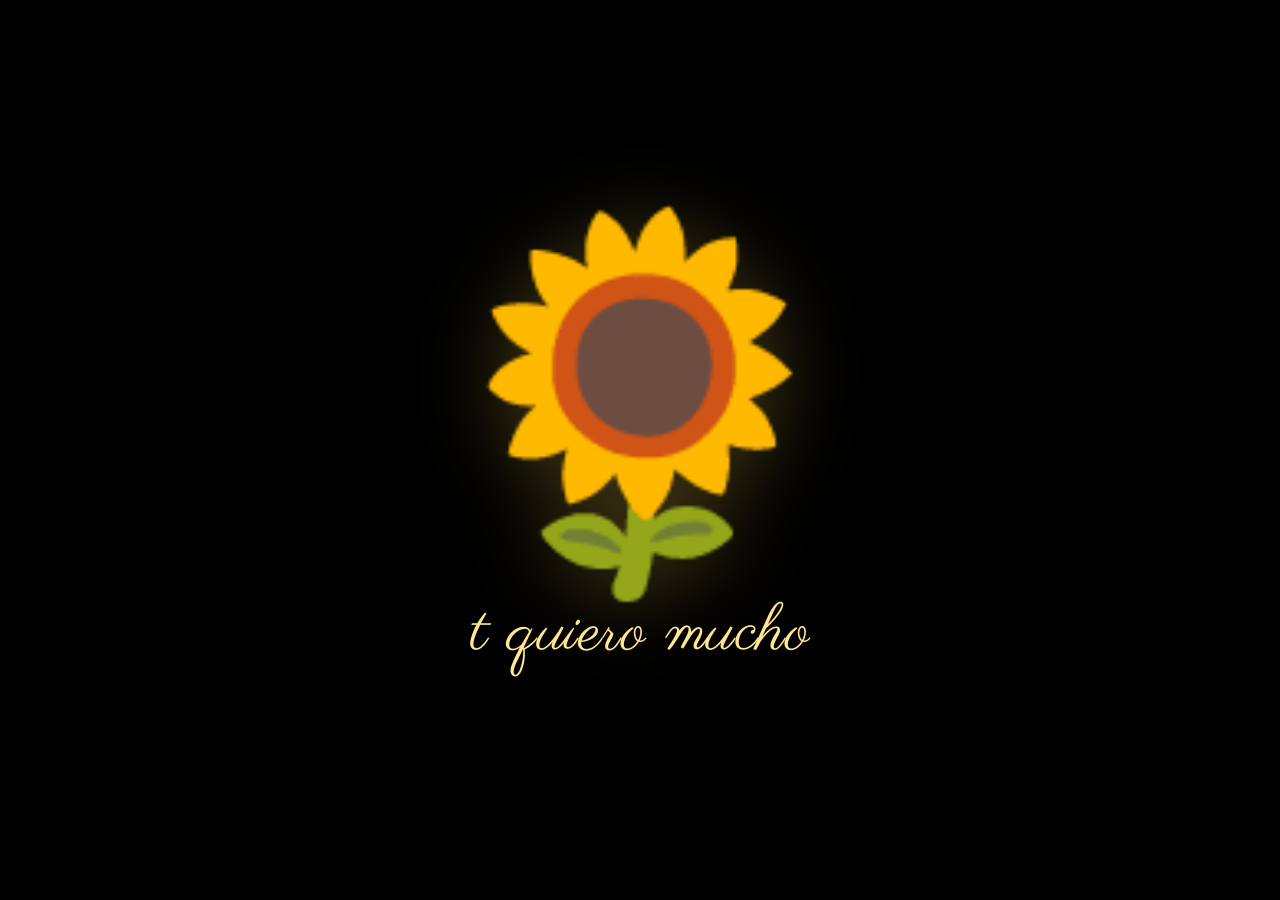
<file: index.html>
<!doctype html>
<html lang="es">
  <head>
    <meta charset="utf-8" />
    <meta name="viewport" content="width=device-width, initial-scale=1" />
    <title>T quiero mucho</title>
    <link rel="preconnect" href="https://fonts.googleapis.com" />
    <link rel="preconnect" href="https://fonts.gstatic.com" crossorigin />
    <link href="https://fonts.googleapis.com/css2?family=Parisienne&family=Poppins:wght@300;500;700&display=swap" rel="stylesheet" />
    <link rel="stylesheet" href="styles.css" />
  </head>
  <body>
    <!-- Centro fijo -->
    <main class="stage">
      <div class="center">
        <div class="sunflower-big" aria-hidden="true">🌻</div>
        <p class="love">t quiero mucho</p>
      </div>
    </main>

    <!-- Emisores infinitos: dos capas gemelas para flujo continuo -->
    <div class="emit layer a" aria-hidden="true">
      <!-- 36 instancias base -->
      <span class="em" style="--x: 4%;  --s:28px; --d: 0s;   --t: 9s;">🌻</span>
      <span class="em" style="--x: 8%;  --s:22px; --d: .3s; --t: 8s;">🌻</span>
      <span class="em" style="--x: 12%; --s:34px; --d: .6s; --t:10s;">🌻</span>
      <span class="em" style="--x: 16%; --s:20px; --d: .9s; --t: 8.2s;">🌻</span>
      <span class="em" style="--x: 20%; --s:30px; --d: 1.2s;--t: 9.4s;">🌻</span>
      <span class="em" style="--x: 24%; --s:24px; --d: 1.5s;--t: 8.5s;">🌻</span>
      <span class="em" style="--x: 28%; --s:36px; --d: 1.8s;--t:10.3s;">🌻</span>
      <span class="em" style="--x: 32%; --s:23px; --d: 2.1s;--t: 8.1s;">🌻</span>
      <span class="em" style="--x: 36%; --s:32px; --d: 2.4s;--t: 9.1s;">🌻</span>
      <span class="em" style="--x: 40%; --s:21px; --d: 2.7s;--t: 8.0s;">🌻</span>
      <span class="em" style="--x: 44%; --s:35px; --d: 3.0s;--t:10.0s;">🌻</span>
      <span class="em" style="--x: 48%; --s:25px; --d: 3.3s;--t: 8.6s;">🌻</span>
      <span class="em" style="--x: 52%; --s:29px; --d: 3.6s;--t: 9.0s;">🌻</span>
      <span class="em" style="--x: 56%; --s:24px; --d: 3.9s;--t: 8.4s;">🌻</span>
      <span class="em" style="--x: 60%; --s:33px; --d: 4.2s;--t: 9.7s;">🌻</span>
      <span class="em" style="--x: 64%; --s:22px; --d: 4.5s;--t: 8.1s;">🌻</span>
      <span class="em" style="--x: 68%; --s:31px; --d: 4.8s;--t: 9.2s;">🌻</span>
      <span class="em" style="--x: 72%; --s:23px; --d: 5.1s;--t: 8.3s;">🌻</span>
      <span class="em" style="--x: 76%; --s:34px; --d: 5.4s;--t: 9.6s;">🌻</span>
      <span class="em" style="--x: 80%; --s:21px; --d: 5.7s;--t: 8.0s;">🌻</span>
      <span class="em" style="--x: 84%; --s:35px; --d: 6.0s;--t:10.2s;">🌻</span>
      <span class="em" style="--x: 88%; --s:25px; --d: 6.3s;--t: 8.7s;">🌻</span>
      <span class="em" style="--x: 92%; --s:29px; --d: 6.6s;--t: 9.3s;">🌻</span>
      <span class="em" style="--x: 6%;  --s:28px; --d: 6.9s;--t: 9.1s;">🌻</span>
      <span class="em" style="--x: 14%; --s:24px; --d: 7.2s;--t: 8.4s;">🌻</span>
      <span class="em" style="--x: 22%; --s:36px; --d: 7.5s;--t:10.4s;">🌻</span>
      <span class="em" style="--x: 30%; --s:22px; --d: 7.8s;--t: 8.2s;">🌻</span>
      <span class="em" style="--x: 38%; --s:30px; --d: 8.1s;--t: 9.5s;">🌻</span>
      <span class="em" style="--x: 46%; --s:24px; --d: 8.4s;--t: 8.3s;">🌻</span>
      <span class="em" style="--x: 54%; --s:36px; --d: 8.7s;--t:10.1s;">🌻</span>
      <span class="em" style="--x: 62%; --s:23px; --d: 9.0s;--t: 8.1s;">🌻</span>
      <span class="em" style="--x: 70%; --s:32px; --d: 9.3s;--t: 9.2s;">🌻</span>
      <span class="em" style="--x: 78%; --s:21px; --d: 9.6s;--t: 8.0s;">🌻</span>
      <span class="em" style="--x: 86%; --s:35px; --d: 9.9s;--t:10.0s;">🌻</span>
      <span class="em" style="--x: 94%; --s:25px; --d:10.2s;--t: 8.6s;">🌻</span>
      <span class="em" style="--x: 2%;  --s:29px; --d:10.5s;--t: 9.0s;">🌻</span>
      <span class="em" style="--x: 18%; --s:24px; --d:10.8s;--t: 8.4s;">🌻</span>
    </div>

    <div class="emit layer b" aria-hidden="true">
      <!-- Capa clon con offset para tapar cualquier “hueco” temporal -->
      <!-- Puedes copiar/pegar el mismo bloque de arriba cambiando solo los delays sumando ~5s -->
      <!-- Aquí solo unas cuantas para el ejemplo; puedes duplicar todas para máxima densidad -->
      <span class="em" style="--x: 7%;  --s:30px; --d: 5s;   --t: 9.2s;">🌻</span>
      <span class="em" style="--x: 19%; --s:22px; --d: 5.4s; --t: 8.1s;">🌻</span>
      <span class="em" style="--x: 27%; --s:34px; --d: 5.8s; --t:10.0s;">🌻</span>
      <span class="em" style="--x: 35%; --s:24px; --d: 6.2s; --t: 8.5s;">🌻</span>
      <span class="em" style="--x: 63%; --s:28px; --d: 6.6s; --t: 9.1s;">🌻</span>
      <span class="em" style="--x: 81%; --s:26px; --d: 6.9s; --t: 8.7s;">🌻</span>
      <span class="em" style="--x: 91%; --s:32px; --d: 7.2s; --t: 9.6s;">🌻</span>
    </div>
  </body>
</html>
</file>
<file: styles.css>
:root{
  --bg:#000;
  --txt:#ffe793;
}

*{box-sizing:border-box}
html,body{height:100%}
body{margin:0;background:var(--bg);color:#fff;font-family:Poppins,system-ui,-apple-system,Segoe UI,Roboto,Arial,sans-serif;overflow:hidden}

/* Centro fijo */
.stage{position:fixed;inset:0;display:grid;place-items:center;pointer-events:none}
.center{display:grid;place-items:center;text-align:center;gap:10px;pointer-events:auto}
.sunflower-big a{cursor:pointer; text-decoration:none; color:inherit}
.sunflower-big{font-size:clamp(160px,28vw,360px);line-height:1;filter:drop-shadow(0 10px 40px rgba(255,211,77,.25))}
.love{margin:0;font-family:Parisienne,cursive;font-size:clamp(28px,6vw,64px);letter-spacing:.5px;color:var(--txt);text-shadow:0 6px 30px rgba(0,0,0,.6)}

/* Emisores infinitos */
.emit{position:fixed;inset:0;pointer-events:none;overflow:hidden}
.em{
  position:absolute; bottom:-12vh; left:var(--x,50%);
  transform:translateX(-50%);
  font-size:var(--s,28px); line-height:1;
  filter:drop-shadow(0 6px 16px rgba(0,0,0,.55));
  animation:
    appear .6s ease-out var(--d,0s) 1 both,
    drift var(--t,9s) linear calc(var(--d,0s) + .6s) infinite;
  will-change:transform,opacity;
}

/* Aparición y drift infinito */
@keyframes appear{
  0%{opacity:0;transform:translateX(-50%) translateY(12vh) scale(.7) rotate(-8deg)}
  70%{opacity:1;transform:translateX(-50%) translateY(0) scale(1.05) rotate(2deg)}
  100%{opacity:1;transform:translateX(-50%) translateY(0) scale(1) rotate(0deg)}
}
@keyframes drift{
  0%{transform:translateX(-50%) translateY(0) rotate(0deg)}
  25%{transform:translateX(calc(-50% - 22px)) translateY(-30vh) rotate(-6deg)}
  50%{transform:translateX(calc(-50% + 18px)) translateY(-60vh) rotate(3deg)}
  75%{transform:translateX(calc(-50% - 16px)) translateY(-90vh) rotate(-4deg)}
  100%{transform:translateX(calc(-50% + 26px)) translateY(-120vh) rotate(6deg)}
}

/* Aumentar frecuencia en pantallas grandes duplicando capas */
@media (min-width: 768px){
  .emit.layer.a { filter: none; }
  .emit.layer.b { filter: none; }
}

/* Accesibilidad */
@media (prefers-reduced-motion: reduce){
  .em{animation:none !important; opacity:1}
}
</file>
